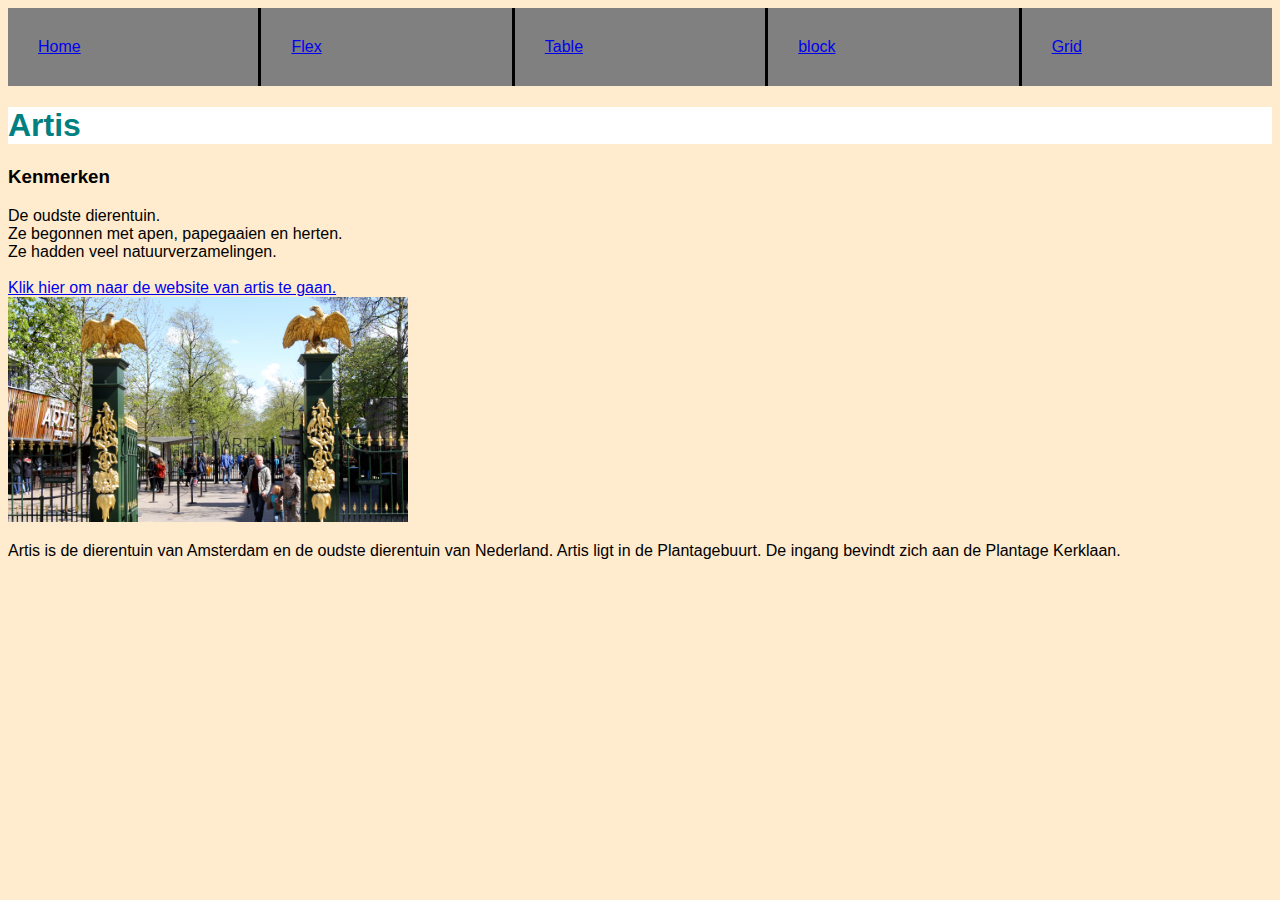
<file: index.html>
<!DOCTYPE html>
<html lang="en">
<head>
    <link rel="stylesheet" href="style.css">
    <meta charset="UTF-8">
    <title>Museum keuze</title>
</head>
<body>
    <div id="navigator">
        <ul id="nav-list">
            <li><a href="index.html">Home</a></li>
            <li><a href="index-flex.html">Flex</a></li>
            <li><a href="index-table.html">Table</a></li>
            <li><a href="index-block.html">block</a></li>
            <li><a href="index-grid.html">Grid</a></li>
        </ul>
    </div>
    
    <h1>Artis</h1>
    <h3>Kenmerken</h3>
    <lu>
        <li>De oudste dierentuin.</li>
        <li>Ze begonnen met apen, papegaaien en herten.</li>
        <li>Ze hadden veel natuurverzamelingen.</li>
    </lu>
    <br>
    <a href="https://www.artis.nl/nl/">Klik hier om naar de website van artis te gaan.</a>
    <br>
    <a href="https://www.artis.nl/nl/"; target="blank">
    <img src="../photos/Artis-ingang.png" alt="Artis" class="ingang" />
    </a>
    <p>Artis is de dierentuin van Amsterdam en de oudste dierentuin van Nederland. Artis ligt in de Plantagebuurt. De ingang bevindt zich aan de Plantage Kerklaan.</p>
</body>
</html>
</file>
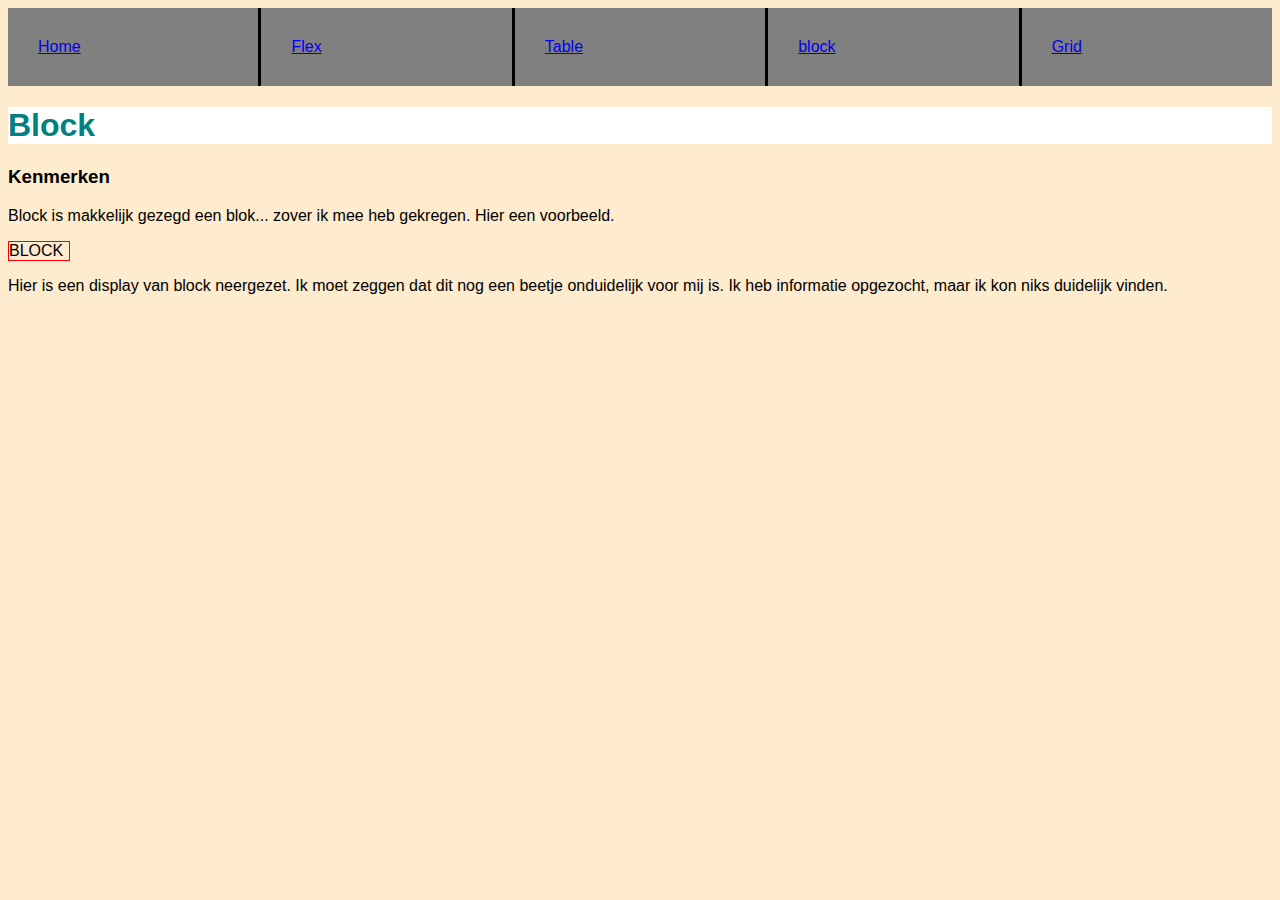
<file: index-block.html>
<!DOCTYPE html>
<html lang="en">
<head>
    <link rel="stylesheet" href="style-block.css">
    <meta charset="UTF-8">
    <title>Museum keuze</title>
</head>
<body>
    <div id="navigator">
        <ul id="nav-list">
            <li><a href="index.html">Home</a></li>
            <li><a href="index-flex.html">Flex</a></li>
            <li><a href="index-table.html">Table</a></li>
            <li><a href="index-block.html">block</a></li>
            <li><a href="index-grid.html">Grid</a></li>
        </ul>
    </div>
    
    <h1>Block</h1>
    <h3>Kenmerken</h3>
        <p>Block is makkelijk gezegd een blok... zover ik mee heb gekregen. Hier een voorbeeld. <p class="block">BLOCK</p> Hier is een display van block neergezet. Ik moet zeggen dat dit nog een beetje onduidelijk voor mij is. Ik heb informatie opgezocht, maar ik kon niks duidelijk vinden. </p>
    
    
   
</body>
</html>
</file>
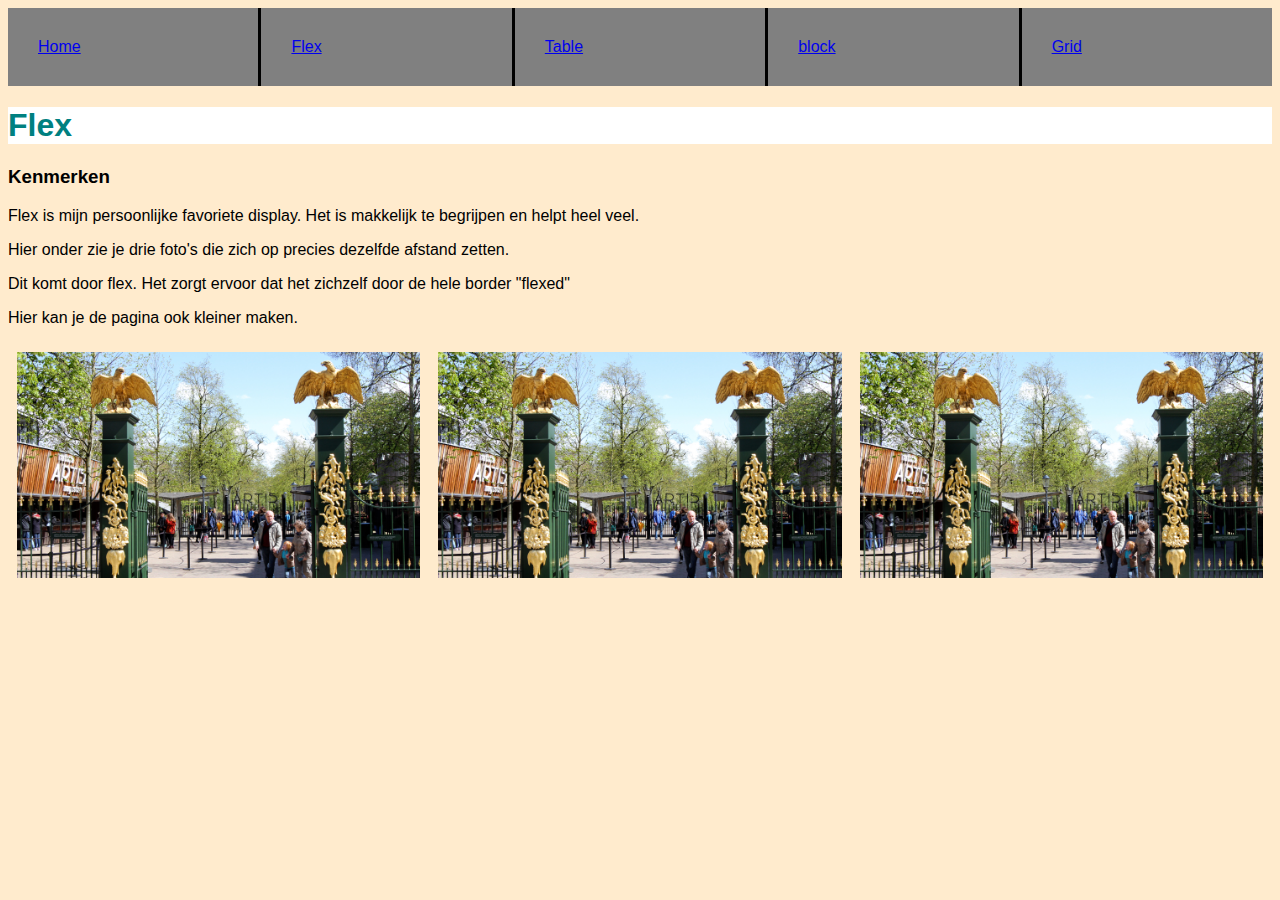
<file: index-flex.html>
<!DOCTYPE html>
<html lang="en">
<head>
    <link rel="stylesheet" href="style-flex.css">
    <meta charset="UTF-8">
    <title>Museum keuze</title>
</head>
<body>
    <div id="navigator">
        <ul id="nav-list">
            <li><a href="index.html">Home</a></li>
            <li><a href="index-flex.html">Flex</a></li>
            <li><a href="index-table.html">Table</a></li>
            <li><a href="index-block.html">block</a></li>
            <li><a href="index-grid.html">Grid</a></li>
        </ul>
    </div>
    
    <h1>Flex</h1>
    <h3>Kenmerken</h3>
    <p>Flex is mijn persoonlijke favoriete display. Het is makkelijk te begrijpen en helpt heel veel.</p>
    <p>Hier onder zie je drie foto's die zich op precies dezelfde afstand zetten.</p>
    <p>Dit komt door flex. Het zorgt ervoor dat het zichzelf door de hele border "flexed"</p>
    <p>Hier kan je de pagina ook kleiner maken. </p>
    <div id="flex">
    <img src="../photos/Artis-ingang.png" alt="Artis" class="ingang" />
    <img src="../photos/Artis-ingang.png" alt="Artis" class="ingang" />
    <img src="../photos/Artis-ingang.png" alt="Artis" class="ingang" />
    </div>
   

</body>
</html>
</file>
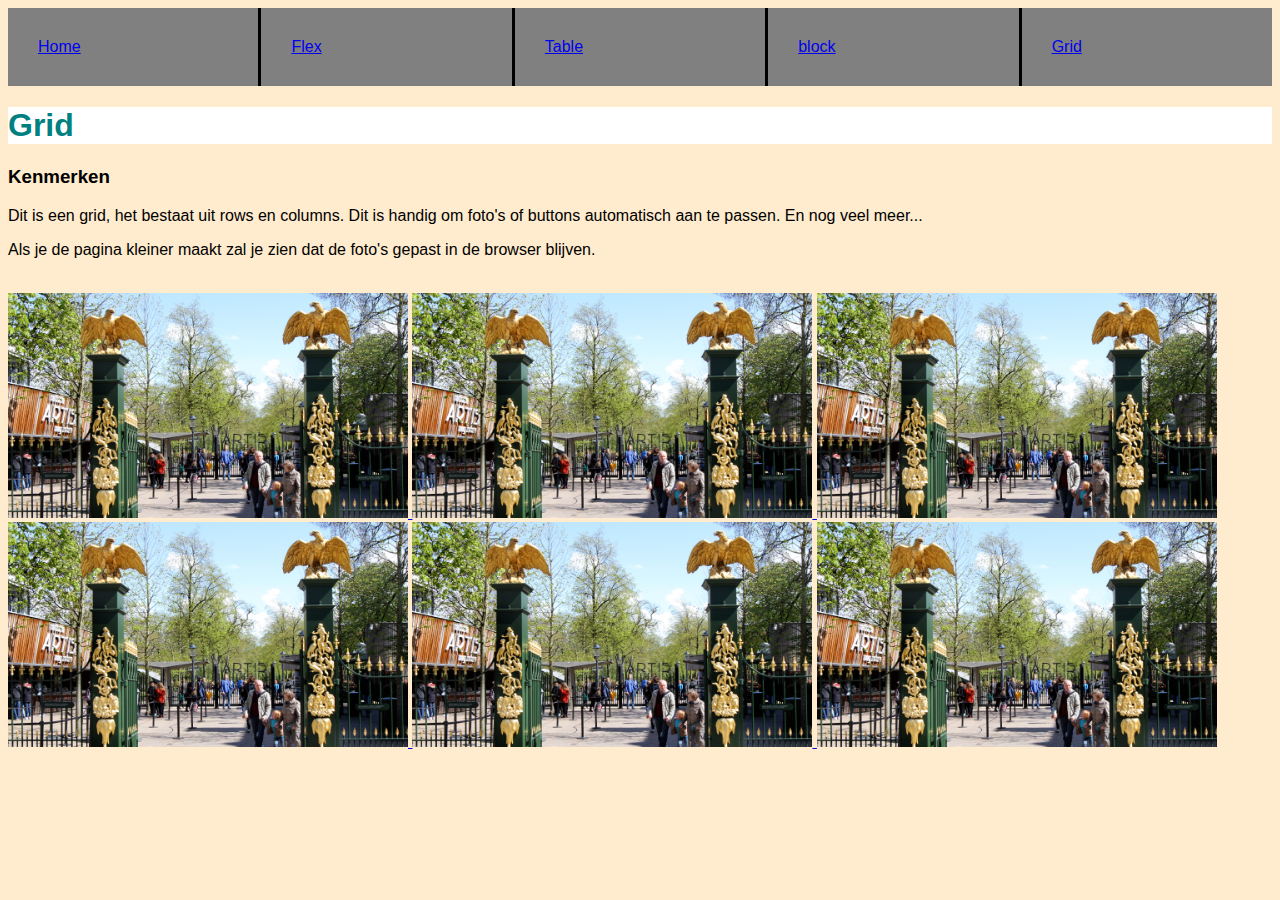
<file: index-grid.html>
<!DOCTYPE html>
<html lang="en">
<head>
    <link rel="stylesheet" href="style-grid.css">
    <meta charset="UTF-8">
    <title>Museum keuze</title>
</head>
<body>
    <div id="navigator">
        <ul id="nav-list">
            <li><a href="index.html">Home</a></li>
            <li><a href="index-flex.html">Flex</a></li>
            <li><a href="index-table.html">Table</a></li>
            <li><a href="index-block.html">block</a></li>
            <li><a href="index-grid.html">Grid</a></li>
        </ul>
    </div>
    
    <h1>Grid</h1>
    <h3>Kenmerken</h3>
    
    <p>Dit is een grid, het bestaat uit rows en columns. Dit is handig om foto's of buttons automatisch aan te passen. En nog veel meer...</p>
    <p>Als je de pagina kleiner maakt zal je zien dat de foto's gepast in de browser blijven.</p>
    
    <br>
    <a class="grid-container-item" href="https://www.artis.nl/nl/"; target="blank">
    <img class="grid-item" src="../photos/Artis-ingang.png" alt="Artis"  />
    <img class="grid-item" src="../photos/Artis-ingang.png" alt="Artis"  />
    <img class="grid-item" src="../photos/Artis-ingang.png" alt="Artis"  />
    <img class="grid-item" src="../photos/Artis-ingang.png" alt="Artis"  />
    <img class="grid-item" src="../photos/Artis-ingang.png" alt="Artis"  />
    <img class="grid-item" src="../photos/Artis-ingang.png" alt="Artis"  />
    </a>

</body>
</html>
</file>
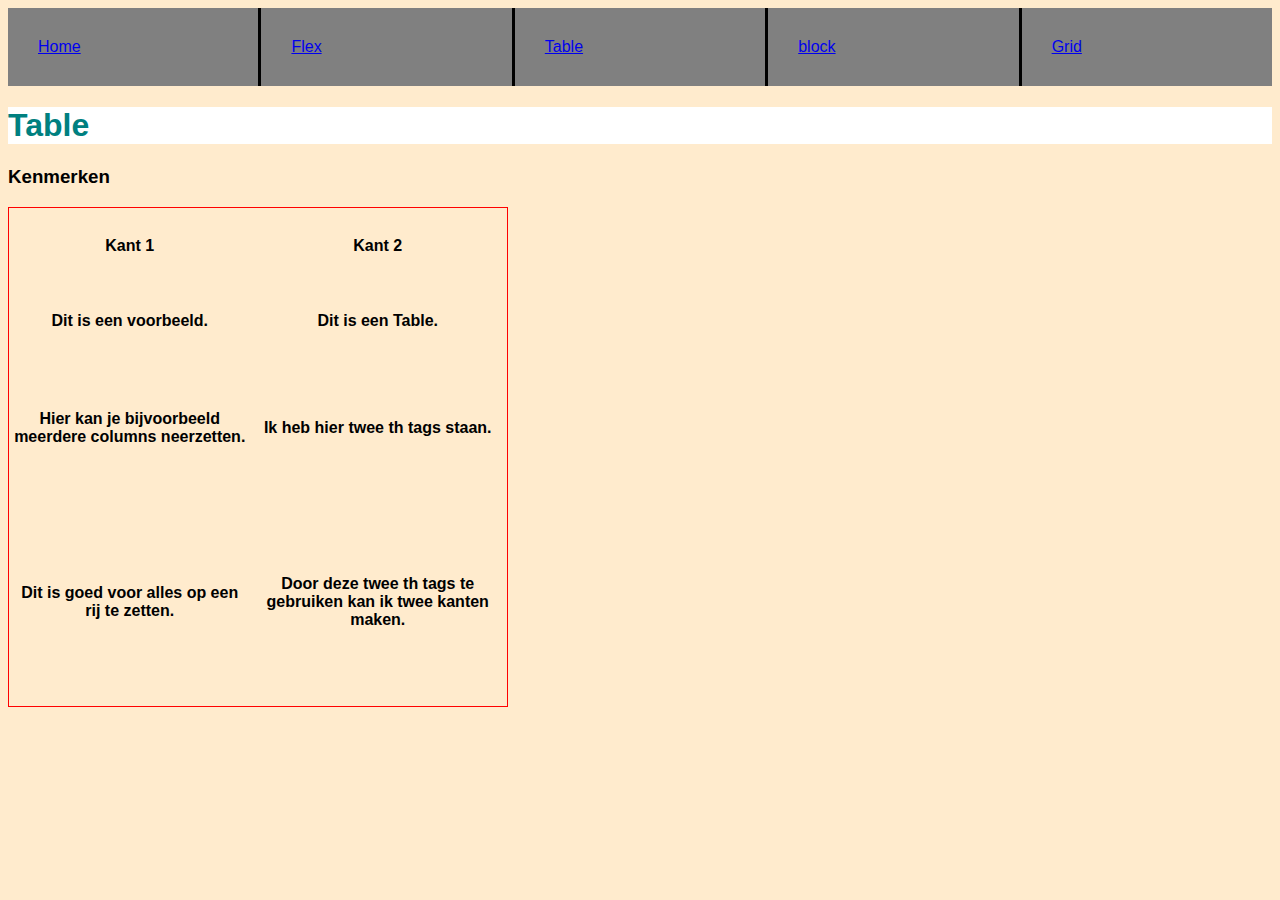
<file: index-table.html>
<!DOCTYPE html>
<html lang="en">
<head>
    <link rel="stylesheet" href="style-table.css">
    <meta charset="UTF-8">
    <title>Museum keuze</title>
</head>
<body>
    <div id="navigator">
        <ul id="nav-list">
            <li><a href="index.html">Home</a></li>
            <li><a href="index-flex.html">Flex</a></li>
            <li><a href="index-table.html">Table</a></li>
            <li><a href="index-block.html">block</a></li>
            <li><a href="index-grid.html">Grid</a></li>
        </ul>
    </div>
    
    <h1>Table</h1>
    <h3>Kenmerken</h3>
    <table>
      <tr>
          <th>Kant 1</th>
          <th>Kant 2</th>
      </tr>
      <tr>
        <th>Dit is een voorbeeld.</th>
        <th>Dit is een Table.</th>
    </tr>
    <tr>
        <th>Hier kan je bijvoorbeeld meerdere columns neerzetten.</th>
        <th>Ik heb hier twee th tags staan.</th>
    </tr>
    <tr>
        <th>Dit is goed voor alles op een rij te zetten.</th>
        <th>Door deze twee th tags te gebruiken kan ik twee kanten maken.</th>
    </tr>
    </table>
</body>
</html>
</file>
<file: style.css>
.ingang{
    width: 400px;
    height: auto;
  
}

body {
    font-family: Arial, Helvetica, sans-serif;
    background-color: blanchedalmond;
}

h1 {
    background-color: white;
    color: teal;
}

#nav-list{
    background-color: gray;
    display: flex;
   margin: 0;
   padding: 0;
}

#nav-list li{
    text-decoration: none;
    padding: 30px;
    list-style-type: none;
    flex: 100%;
}

#nav-list li+li{
    border-left-style: solid;
}

#nav-list li:hover{
    background-color: black;
    color: white;
}
</file>
<file: style-block.css>
.ingang{
    width: 400px;
    height: auto;
  
}

body {
    font-family: Arial, Helvetica, sans-serif;
    background-color: blanchedalmond;
}

h1 {
    background-color: white;
    color: teal;
}

#nav-list{
    background-color: gray;
    display: flex;
   margin: 0;
   padding: 0;
   
}

#nav-list li{
    text-decoration: none;
    padding: 30px;
    list-style-type: none;
    flex: 100%;
}

#nav-list li+li{
    border-left-style: solid;
}

#nav-list li:hover{
    background-color: black;
    color: white;
}

.block{
    display: block;
    border: 1px solid red;
    width: 60px;
    height: auto;
}
</file>
<file: style-flex.css>
.ingang{
    width: 400px;
    height: auto;
  
}

body {
    font-family: Arial, Helvetica, sans-serif;
    background-color: blanchedalmond;
}

h1 {
    background-color: white;
    color: teal;
}

#nav-list{
    background-color: gray;
    display: flex;
   margin: 0;
   padding: 0;
}

#nav-list li{
    text-decoration: none;
    padding: 30px;
    list-style-type: none;
    flex: 100%;
}

#nav-list li+li{
    border-left-style: solid;
}

#nav-list li:hover{
    background-color: black;
    color: white;
}

#flex{
    display: flex;
    flex-direction: row;
    flex-wrap: wrap;
    flex: 100%;
}

#flex img{
    flex: 30%;
    margin: 9px;
}
</file>
<file: style-grid.css>
body {
    font-family: Arial, Helvetica, sans-serif;
    background-color: blanchedalmond;
}

h1 {
    background-color: white;
    color: teal;
}

#nav-list{
    background-color: gray;
    display: flex;
   margin: 0;
   padding: 0;
   
}

#nav-list li{
    text-decoration: none;
    padding: 30px;
    list-style-type: none;
    flex: 100%;
}

#nav-list li+li{
    border-left-style: solid;
}

#nav-list li:hover{
    background-color: black;
    color: white;
}

.grid-container{
    display: grid;
    grid-column-gap: 50px;
    grid-template-columns: auto auto auto;
}


.grid-item{
    width: 400px;
    height: auto;
    grid-gap: 1000px;
}
</file>
<file: style-table.css>
.ingang{
    width: 400px;
    height: auto;
  
}

body {
    font-family: Arial, Helvetica, sans-serif;
    background-color: blanchedalmond;
}

h1 {
    background-color: white;
    color: teal;
}

#nav-list{
    background-color: gray;
    display: flex;
   margin: 0;
   padding: 0;
   
}

#nav-list li{
    text-decoration: none;
    padding: 30px;
    list-style-type: none;
    flex: 100%;
}

#nav-list li+li{
    border-left-style: solid;
}

#nav-list li:hover{
    background-color: black;
    color: white;
}


table {
    display: table;
  border-collapse: separate;
  border-spacing: 2px;
  border-color: gray;
    width: 500px;
    height: 500px;
    border:1px solid red;
}
</file>
